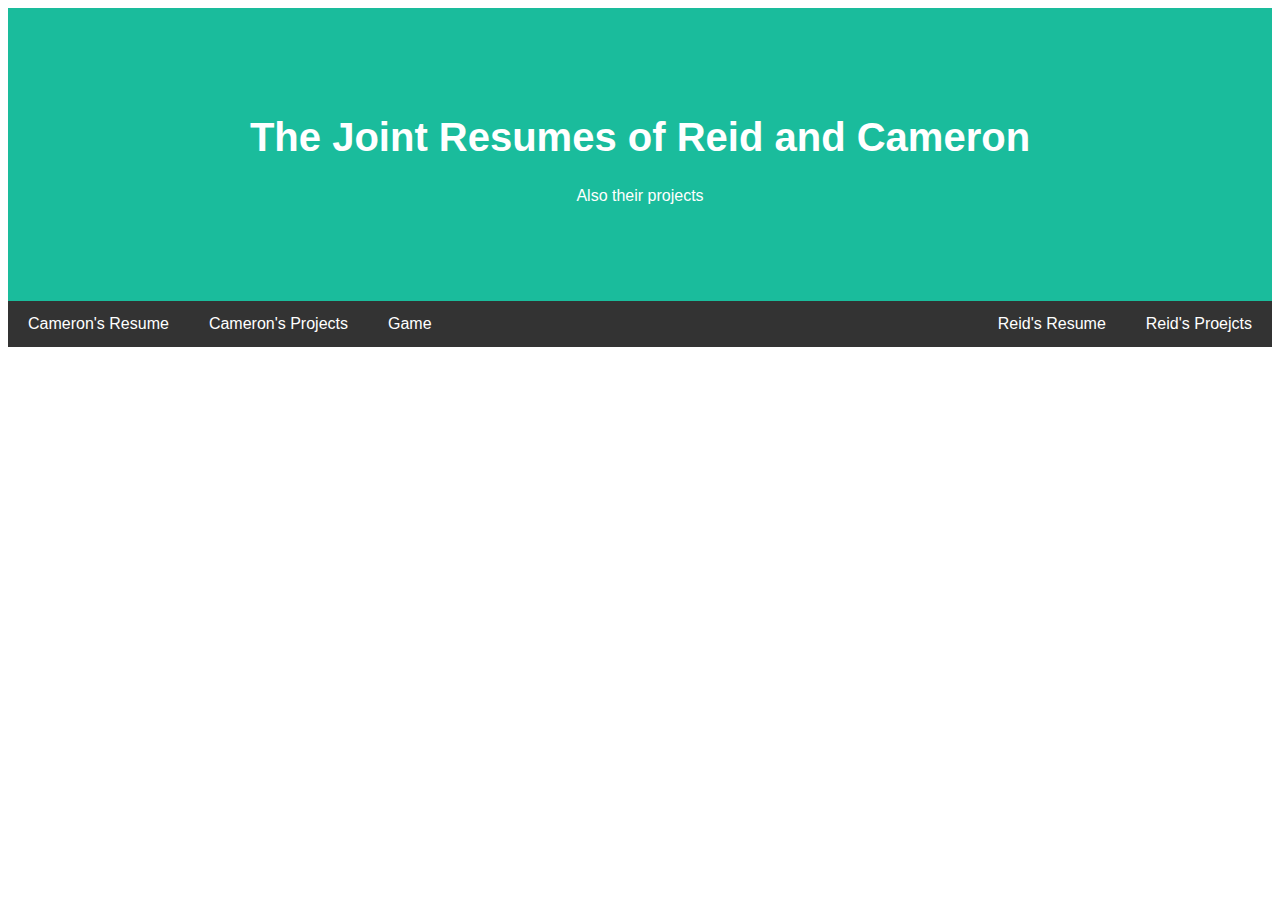
<file: public/index.html>
<!DOCTYPE html>
<html lang="en">
  <head>
    <title>Page Title</title>
    <meta charset="UTF-8" />
    <meta name="viewport" content="width=device-width, initial-scale=1" />
    <link rel="stylesheet" href="styles.css" />
    <style>
      body {
        font-family: Arial, Helvetica, sans-serif;
      }
    </style>
  </head>
  <body>
    <div class="header">
      <h1>The Joint Resumes of Reid and Cameron</h1>
      <p>Also their projects</p>
    </div>
    <div class="navbar">
      <a href="CameronResume.html">Cameron's Resume</a>
      <a href="CameronProjects.html">Cameron's Projects</a>
      <a href="game.php"> Game</a>
      <a href="ReidProjects.html" class="right"> Reid's Proejcts</a>
      <a href="ReidResume.html" class="right"> Reid's Resume</a>
    </div>
  </body>
  
</html>
</file>
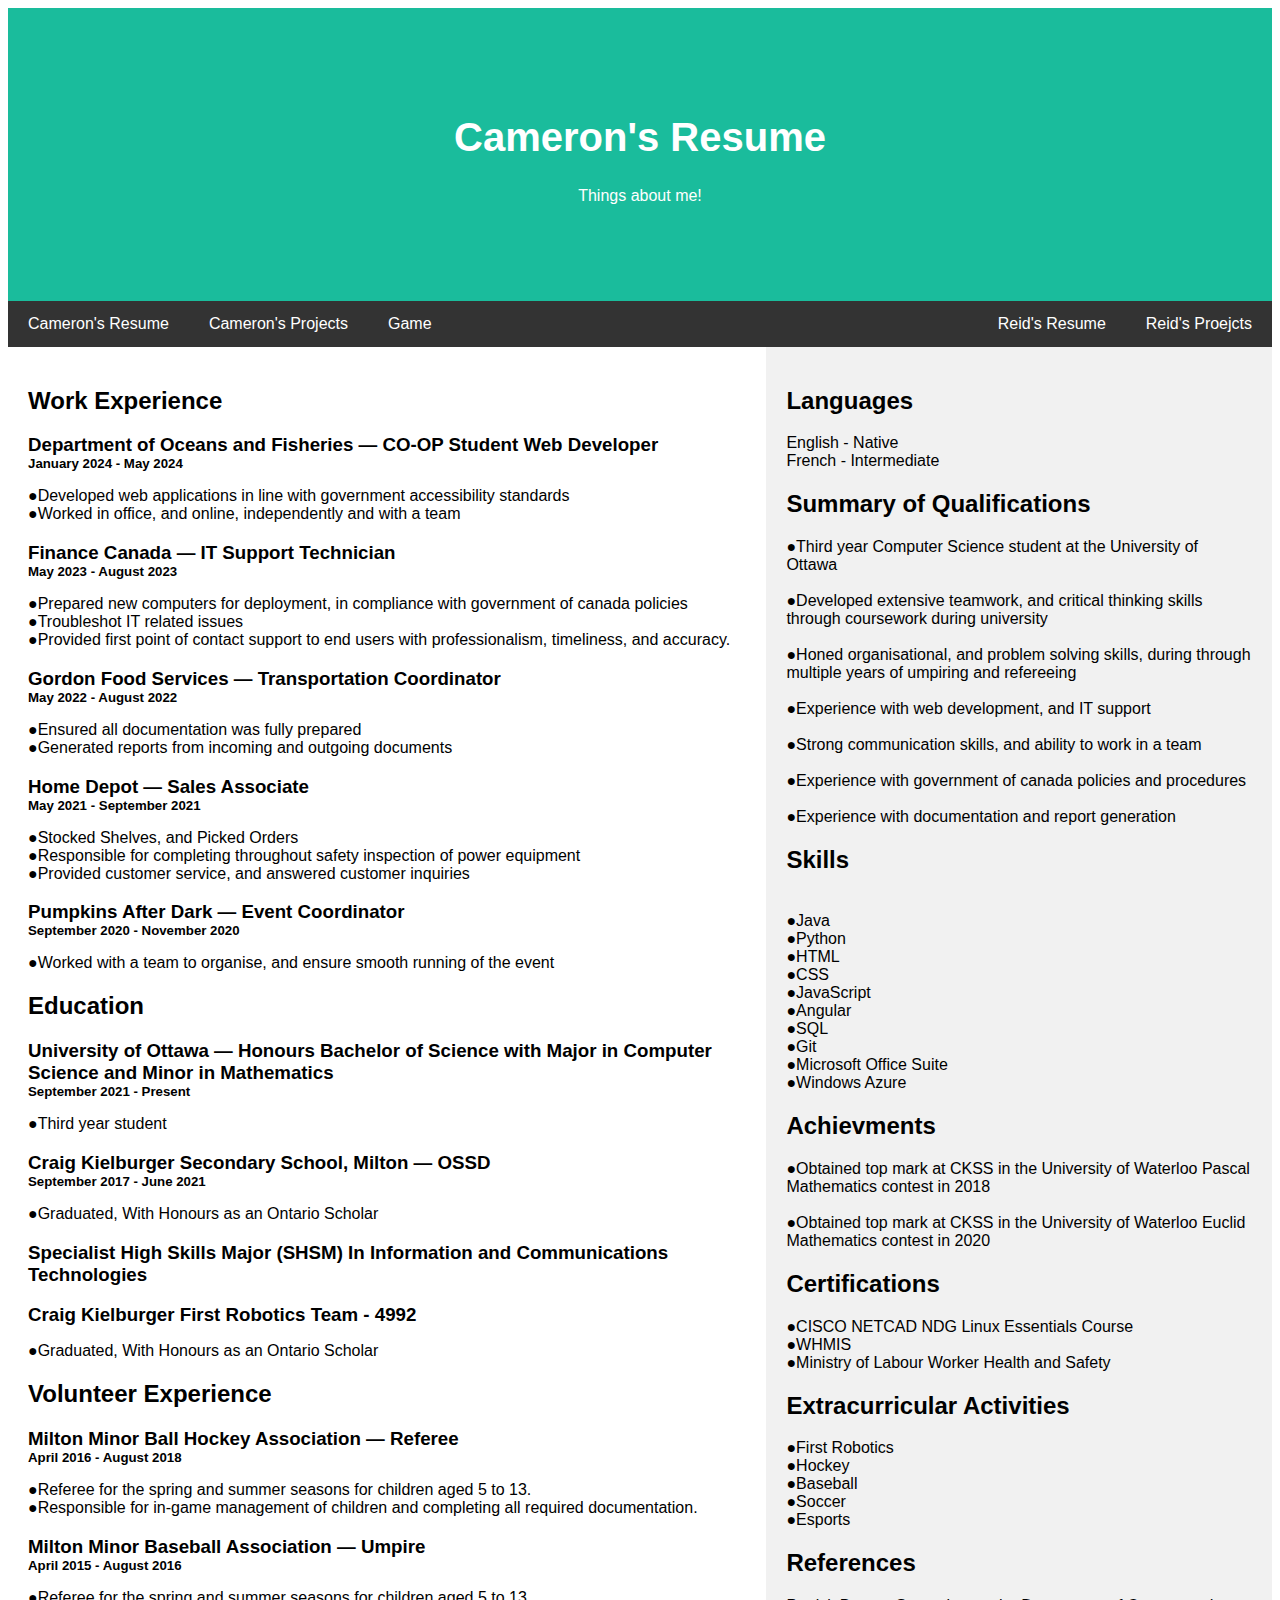
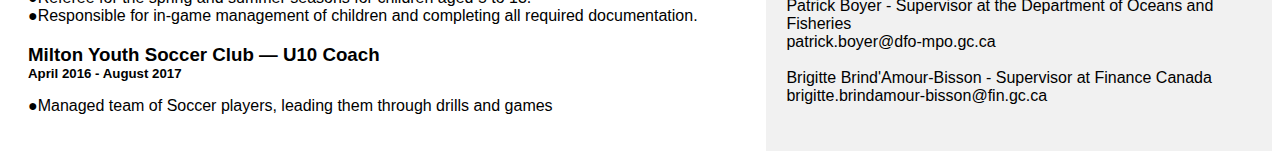
<file: public/CameronResume.html>
<!DOCTYPE html>
<html lang="en">
  <head>
    <title>Page Title</title>
    <meta charset="UTF-8" />
    <meta name="viewport" content="width=device-width, initial-scale=1" />
    <link rel="stylesheet" href="styles.css" />
    <style>
      body {
        font-family: Arial, Helvetica, sans-serif;
      }
    </style>
  </head>
  <body>
    <div class="header">
      <h1>Cameron's Resume</h1>
      <p>Things about me!</p>
    </div>
    <div class="navbar">
      <a href="CameronResume.html">Cameron's Resume</a>
      <a href="CameronProjects.html">Cameron's Projects</a>
      <a href="game.php"> Game</a>
      <a href="ReidProjects.html" class="right"> Reid's Proejcts</a>
      <a href="ReidResume.html" class="right"> Reid's Resume</a>
    </div>

    <div class="row">
      <div class="main">
        <h2>Work Experience</h2>
        <h3 style="margin-bottom: 0">
          Department of Oceans and Fisheries — CO-OP Student Web Developer
        </h3>
        <h5 style="margin: 0; padding-top: 0">January 2024 - May 2024</h5>
        <p>
          ●Developed web applications in line with government accessibility
          standards <br />●Worked in office, and online, independently and with
          a team
        </p>
        <h3 style="margin-bottom: 0">Finance Canada — IT Support Technician</h3>
        <h5 style="margin: 0; padding-top: 0">May 2023 - August 2023</h5>
        <p>
          ●Prepared new computers for deployment, in compliance with government
          of canada policies <br />●Troubleshot IT related issues
          <br />●Provided first point of contact support to end users with
          professionalism, timeliness, and accuracy.
        </p>
        <h3 style="margin-bottom: 0">
          Gordon Food Services — Transportation Coordinator
        </h3>
        <h5 style="margin: 0; padding-top: 0">May 2022 - August 2022</h5>
        <p>
          ●Ensured all documentation was fully prepared <br />●Generated reports
          from incoming and outgoing documents
        </p>
        <h3 style="margin-bottom: 0">Home Depot — Sales Associate</h3>
        <h5 style="margin: 0; padding-top: 0">May 2021 - September 2021</h5>
        <p>
          ●Stocked Shelves, and Picked Orders <br />●Responsible for completing
          throughout safety inspection of power equipment <br />●Provided
          customer service, and answered customer inquiries
        </p>
        <h3 style="margin-bottom: 0">
          Pumpkins After Dark — Event Coordinator
        </h3>
        <h5 style="margin: 0; padding-top: 0">
          September 2020 - November 2020
        </h5>
        <p>
          ●Worked with a team to organise, and ensure smooth running of the
          event
        </p>
        <h2>Education</h2>
        <h3 style="margin-bottom: 0">
          University of Ottawa — Honours Bachelor of Science with Major in
          Computer Science and Minor in Mathematics
        </h3>
        <h5 style="margin: 0; padding-top: 0">September 2021 - Present</h5>
        <p>●Third year student</p>

        <h3 style="margin-bottom: 0">
          Craig Kielburger Secondary School, Milton — OSSD
        </h3>
        <h5 style="margin: 0; padding-top: 0">September 2017 - June 2021</h5>
        <p>●Graduated, With Honours as an Ontario Scholar</p>

        <h3 style="margin-bottom: 0">
          Specialist High Skills Major (SHSM) In Information and Communications
          Technologies
        </h3>

        <h3 style="margin-bottom: 0">
          Craig Kielburger First Robotics Team - 4992
        </h3>
        <p>●Graduated, With Honours as an Ontario Scholar</p>

        <h2>Volunteer Experience</h2>
        <h3 style="margin-bottom: 0">
          Milton Minor Ball Hockey Association — Referee
        </h3>
        <h5 style="margin: 0; padding-top: 0">April 2016 - August 2018</h5>
        <p>
          ●Referee for the spring and summer seasons for children aged 5 to 13.
          <br />●Responsible for in-game management of children and completing
          all required documentation.
        </p>

        <h3 style="margin-bottom: 0">
          Milton Minor Baseball Association — Umpire
        </h3>
        <h5 style="margin: 0; padding-top: 0">April 2015 - August 2016</h5>
        <p>
          ●Referee for the spring and summer seasons for children aged 5 to 13.
          <br />●Responsible for in-game management of children and completing
          all required documentation.
        </p>

        <h3 style="margin-bottom: 0">Milton Youth Soccer Club — U10 Coach</h3>
        <h5 style="margin: 0; padding-top: 0">April 2016 - August 2017</h5>
        <p>
          ●Managed team of Soccer players, leading them through drills and games
        </p>
      </div>
      <div class="side">
        <h2>Languages</h2>
        <p>English - Native <br />French - Intermediate</p>
        <h2>Summary of Qualifications</h2>
        <p>
          ●Third year Computer Science student at the University of Ottawa
          <br /><br />●Developed extensive teamwork, and critical thinking
          skills through coursework during university <br /><br />●Honed
          organisational, and problem solving skills, during through multiple
          years of umpiring and refereeing <br /><br />●Experience with web
          development, and IT support <br /><br />●Strong communication skills,
          and ability to work in a team <br /><br />●Experience with government
          of canada policies and procedures <br /><br />●Experience with
          documentation and report generation
        </p>
        <h2>Skills</h2>
        <p>
          <br />●Java <br />●Python <br />●HTML <br />●CSS <br />●JavaScript
          <br />●Angular <br />●SQL <br />●Git <br />●Microsoft Office Suite
          <br />●Windows Azure
        </p>
        <h2>Achievments</h2>
        <p>
          ●Obtained top mark at CKSS in the University of Waterloo Pascal
          Mathematics contest in 2018 <br /><br />●Obtained top mark at CKSS in
          the University of Waterloo Euclid Mathematics contest in 2020
        </p>

        <h2>Certifications</h2>
        <p>
          ●CISCO NETCAD NDG Linux Essentials Course
          <br />●WHMIS <br />●Ministry of Labour Worker Health and Safety
        </p>

        <h2>Extracurricular Activities</h2>
        <p>
          ●First Robotics
          <br />●Hockey <br />●Baseball <br />●Soccer <br />●Esports
        </p>
        <h2>References</h2>
        <p>
          Patrick Boyer - Supervisor at the Department of Oceans and Fisheries
          <br />patrick.boyer@dfo-mpo.gc.ca <br /><br />Brigitte
          Brind'Amour-Bisson - Supervisor at Finance Canada
          <br />brigitte.brindamour-bisson@fin.gc.ca
        </p>
      </div>
    </div>
  </body>
</html>
</file>
<file: public/styles.css>
.header {
  padding: 80px; 
  text-align: center; 
  background: #1abc9c; 
  color: white; 
}

.header-reid {
  background: #0d9bc6; 
  color: white; 
}

.header h1 {
  font-size: 40px;
}

.navbar {
  overflow: hidden; 
  background-color: #333; 
}

.navbar a {
  float: left; 
  display: block; 
  color: white; 
  text-align: center;
  padding: 14px 20px; 
  text-decoration: none; 
}

.navbar a.right {
  float: right; 
}

.navbar a:hover {
  background-color: #ddd;
  color: black; 
}

* {
  box-sizing: border-box;
}

.row {
  display: flex;
  flex-wrap: wrap;
}

.side {
  flex: 40%;
  background-color: #f1f1f1; 
  padding: 20px;
}

.main {
  flex: 60%; 
  background-color: white; 
  padding: 20px; 
}

.projectOne {
  flex: 50%; 
  background-color: #f1f1f1;
  padding: 20px;
}

.projectTwo {
  flex: 50%; 
  background-color: white; 
  padding: 20px; 
}
.projectOne img {
  height: 50%;
  width: 50%;
  object-fit: contain;
}

.projectTwo img {
  height: 50%;
  width: 50%;
  object-fit: contain;
}

.no-dots {
  list-style-type: none;
}

.project {
  display: flex;
  justify-content: space-between;
  align-items: center;
}

.contact p {
  margin: 0;
  margin-left: .5em;
}

.bit {
  display: flex; 
  padding-bottom: .5em;
}
</file>
